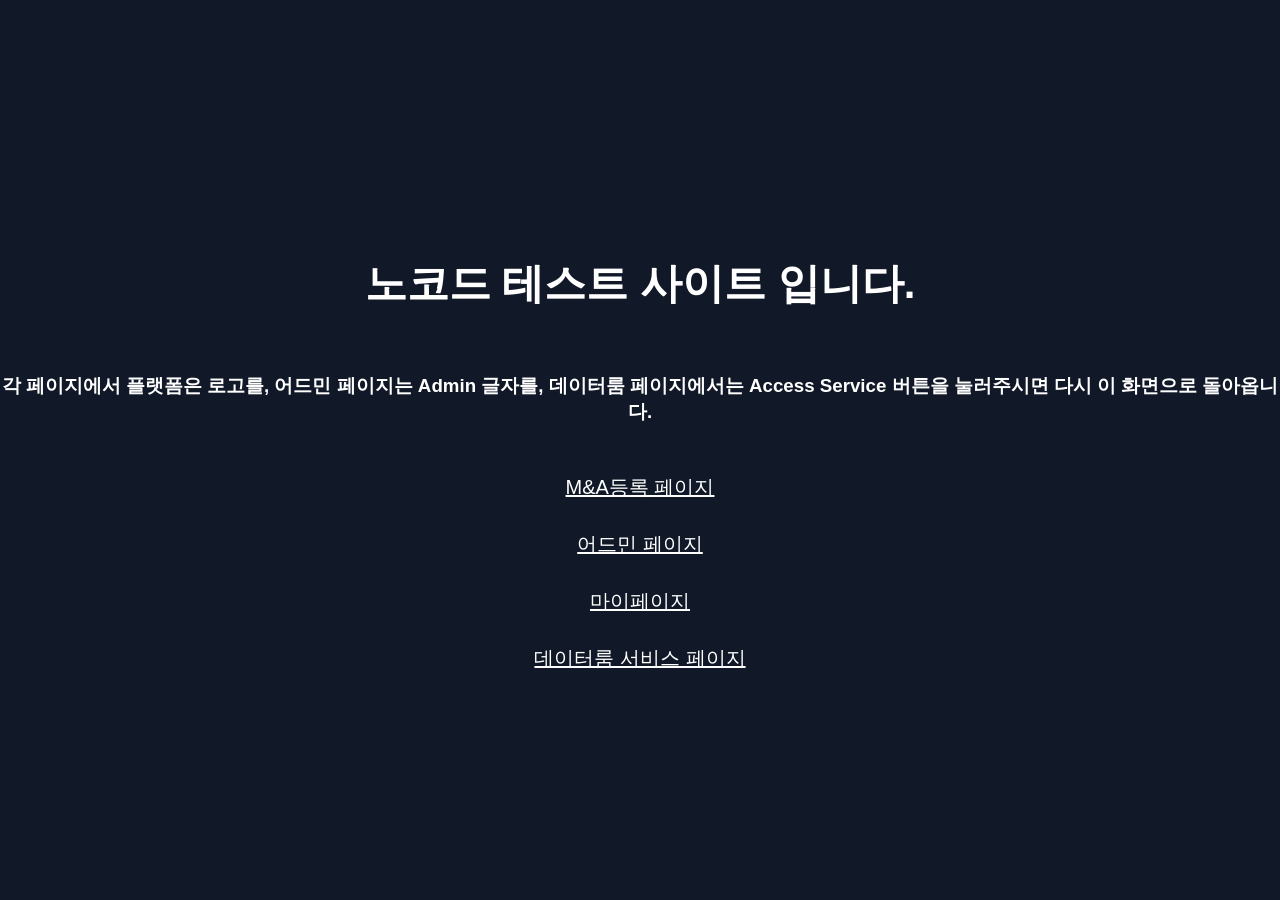
<file: index.html>
<!DOCTYPE html>
<html lang="ko">
<head>
  <meta charset="UTF-8" />
  <meta name="viewport" content="width=device-width, initial-scale=1.0" />
  <title>nocodeproject</title>
  <style>
    body {
      margin: 0;
      font-family: Arial, sans-serif;
      background: #111827;
      color: #ffffff;
      display: flex;
      align-items: center;
      justify-content: center;
      height: 100vh;
    }
    .wrap {
      text-align: center;
    }
    h1 {
      margin-bottom: 12px;
      font-size: 42px;
    }
    p {
      margin: 0;
      font-size: 18px;
      color: #cbd5e1;
    }

    .wrap {
      display: flex;
      flex-direction: column;
      gap: 30px;
    }

    a {
      font-size: 20px;
      color: #fff;
    }
  </style>
</head>
<body>
  <div class="wrap">
    <h1>노코드 테스트 사이트 입니다.</h1>
    <h3>각 페이지에서 플랫폼은 로고를, 어드민 페이지는 Admin 글자를, 데이터룸 페이지에서는 Access Service 버튼을 눌러주시면 다시 이 화면으로 돌아옵니다.</h3>
    <a href="/html/frame_1.html">M&A등록 페이지</a>
    <a href="/html/frame_2.html">어드민 페이지</a>
    <a href="/html/frame_3.html">마이페이지</a>
    <a href="/html/frame_4.html">데이터룸 서비스 페이지</a>
  </div>
</body>
</html>
</file>
